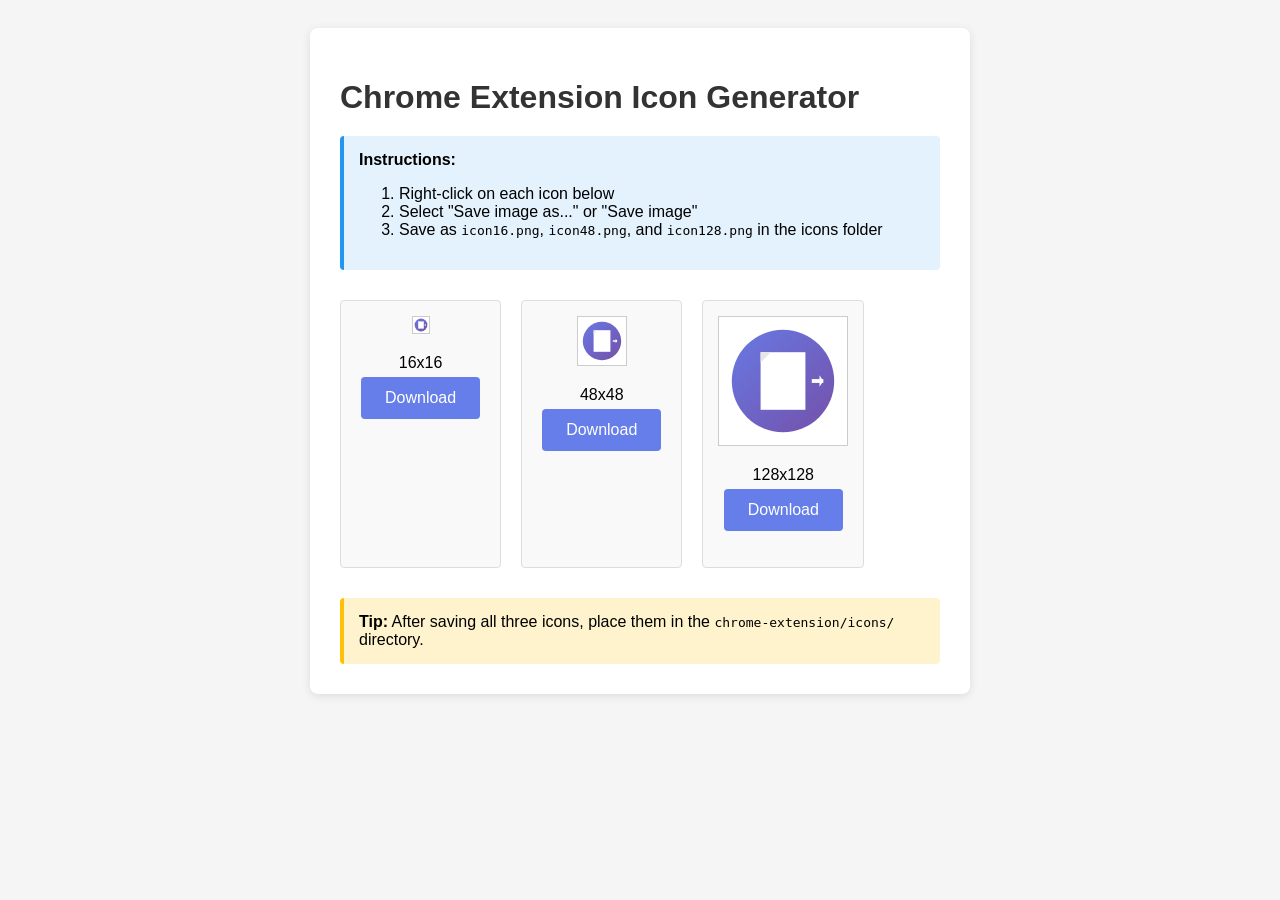
<file: chrome-extension/icons/create_simple_icons.html>
<!DOCTYPE html>
<html>
<head>
    <title>Icon Generator</title>
    <style>
        body {
            font-family: Arial, sans-serif;
            padding: 20px;
            background: #f5f5f5;
        }
        .container {
            max-width: 600px;
            margin: 0 auto;
            background: white;
            padding: 30px;
            border-radius: 8px;
            box-shadow: 0 2px 10px rgba(0,0,0,0.1);
        }
        h1 {
            color: #333;
            margin-bottom: 20px;
        }
        .instructions {
            background: #e3f2fd;
            padding: 15px;
            border-radius: 4px;
            margin-bottom: 20px;
            border-left: 4px solid #2196f3;
        }
        .icon-container {
            display: flex;
            gap: 20px;
            margin: 30px 0;
            flex-wrap: wrap;
        }
        .icon-box {
            text-align: center;
            padding: 15px;
            background: #f9f9f9;
            border-radius: 4px;
            border: 1px solid #ddd;
        }
        .icon-box canvas {
            border: 1px solid #ccc;
            background: white;
        }
        button {
            background: #667eea;
            color: white;
            border: none;
            padding: 12px 24px;
            border-radius: 4px;
            cursor: pointer;
            font-size: 16px;
            margin: 5px;
        }
        button:hover {
            background: #5568d3;
        }
    </style>
</head>
<body>
    <div class="container">
        <h1>Chrome Extension Icon Generator</h1>
        
        <div class="instructions">
            <strong>Instructions:</strong>
            <ol>
                <li>Right-click on each icon below</li>
                <li>Select "Save image as..." or "Save image"</li>
                <li>Save as <code>icon16.png</code>, <code>icon48.png</code>, and <code>icon128.png</code> in the icons folder</li>
            </ol>
        </div>

        <div class="icon-container">
            <div class="icon-box">
                <canvas id="icon16" width="16" height="16"></canvas>
                <p>16x16<br><button onclick="downloadIcon('icon16', 'icon16.png')">Download</button></p>
            </div>
            <div class="icon-box">
                <canvas id="icon48" width="48" height="48"></canvas>
                <p>48x48<br><button onclick="downloadIcon('icon48', 'icon48.png')">Download</button></p>
            </div>
            <div class="icon-box">
                <canvas id="icon128" width="128" height="128"></canvas>
                <p>128x128<br><button onclick="downloadIcon('icon128', 'icon128.png')">Download</button></p>
            </div>
        </div>

        <div style="margin-top: 30px; padding: 15px; background: #fff3cd; border-radius: 4px; border-left: 4px solid #ffc107;">
            <strong>Tip:</strong> After saving all three icons, place them in the <code>chrome-extension/icons/</code> directory.
        </div>
    </div>

    <script>
        function drawIcon(canvasId, size) {
            const canvas = document.getElementById(canvasId);
            const ctx = canvas.getContext('2d');
            
            // Clear canvas
            ctx.clearRect(0, 0, size, size);
            
            // Background circle
            const centerX = size / 2;
            const centerY = size / 2;
            const radius = size * 0.4;
            
            const gradient = ctx.createLinearGradient(0, 0, size, size);
            gradient.addColorStop(0, '#667eea');
            gradient.addColorStop(1, '#764ba2');
            
            ctx.beginPath();
            ctx.arc(centerX, centerY, radius, 0, Math.PI * 2);
            ctx.fillStyle = gradient;
            ctx.fill();
            
            // Document icon
            const docWidth = size * 0.35;
            const docHeight = size * 0.45;
            const docX = size * 0.325;
            const docY = size * 0.275;
            
            // Document rectangle
            ctx.fillStyle = 'white';
            ctx.fillRect(docX, docY, docWidth, docHeight);
            
            // Document corner fold
            const foldSize = size * 0.08;
            ctx.beginPath();
            ctx.moveTo(docX, docY);
            ctx.lineTo(docX + foldSize, docY);
            ctx.lineTo(docX, docY + foldSize);
            ctx.closePath();
            ctx.fillStyle = '#e6e6e6';
            ctx.fill();
            
            // Arrow pointing right
            const arrowX = docX + docWidth + size * 0.05;
            const arrowY = docY + docHeight / 2;
            const arrowSize = size * 0.15;
            const lineWidth = Math.max(1, size * 0.03);
            
            // Arrow line
            ctx.strokeStyle = 'white';
            ctx.lineWidth = lineWidth;
            ctx.beginPath();
            ctx.moveTo(arrowX, arrowY);
            ctx.lineTo(arrowX + arrowSize * 0.6, arrowY);
            ctx.stroke();
            
            // Arrow head
            ctx.beginPath();
            ctx.moveTo(arrowX + arrowSize * 0.6, arrowY);
            ctx.lineTo(arrowX + arrowSize * 0.4, arrowY - arrowSize * 0.3);
            ctx.lineTo(arrowX + arrowSize * 0.4, arrowY + arrowSize * 0.3);
            ctx.closePath();
            ctx.fillStyle = 'white';
            ctx.fill();
        }

        function downloadIcon(canvasId, filename) {
            const canvas = document.getElementById(canvasId);
            canvas.toBlob(function(blob) {
                const url = URL.createObjectURL(blob);
                const a = document.createElement('a');
                a.href = url;
                a.download = filename;
                document.body.appendChild(a);
                a.click();
                document.body.removeChild(a);
                URL.revokeObjectURL(url);
            });
        }

        // Draw all icons on page load
        window.onload = function() {
            drawIcon('icon16', 16);
            drawIcon('icon48', 48);
            drawIcon('icon128', 128);
        };
    </script>
</body>
</html>
</file>
